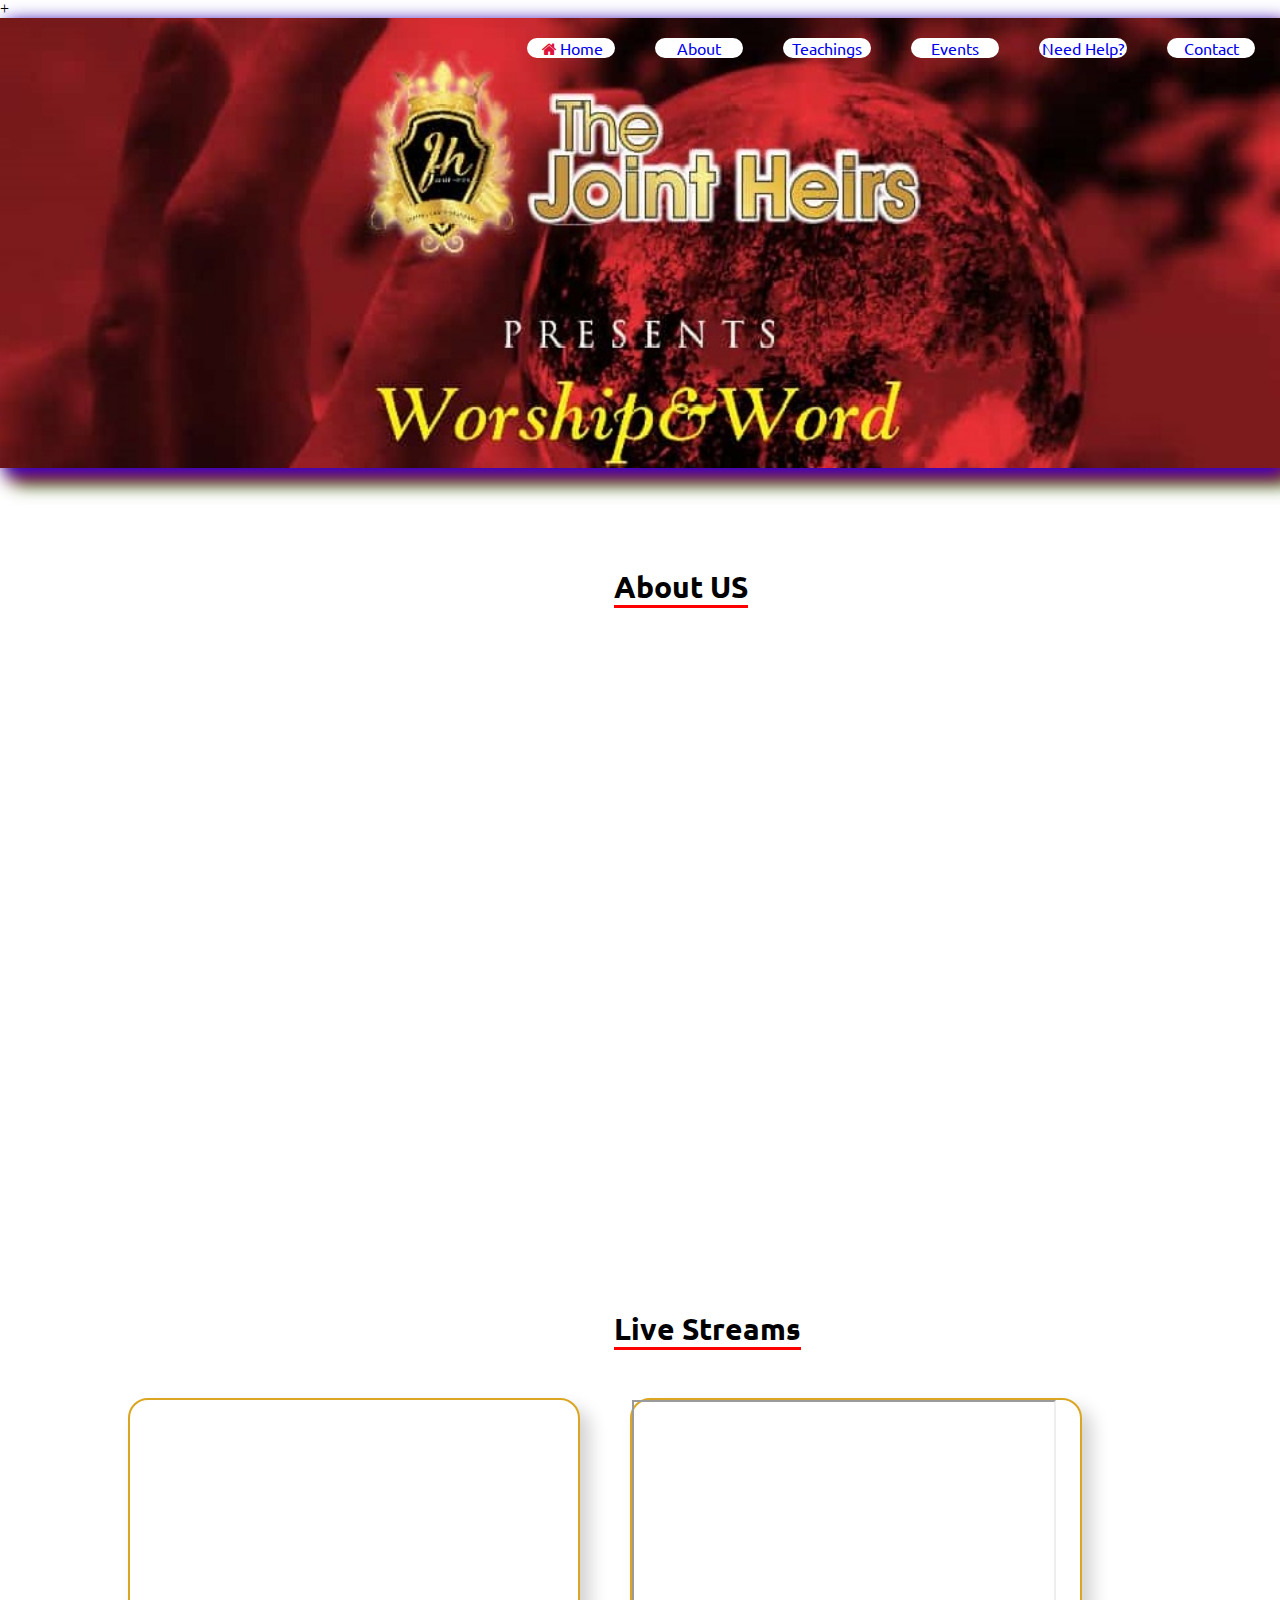
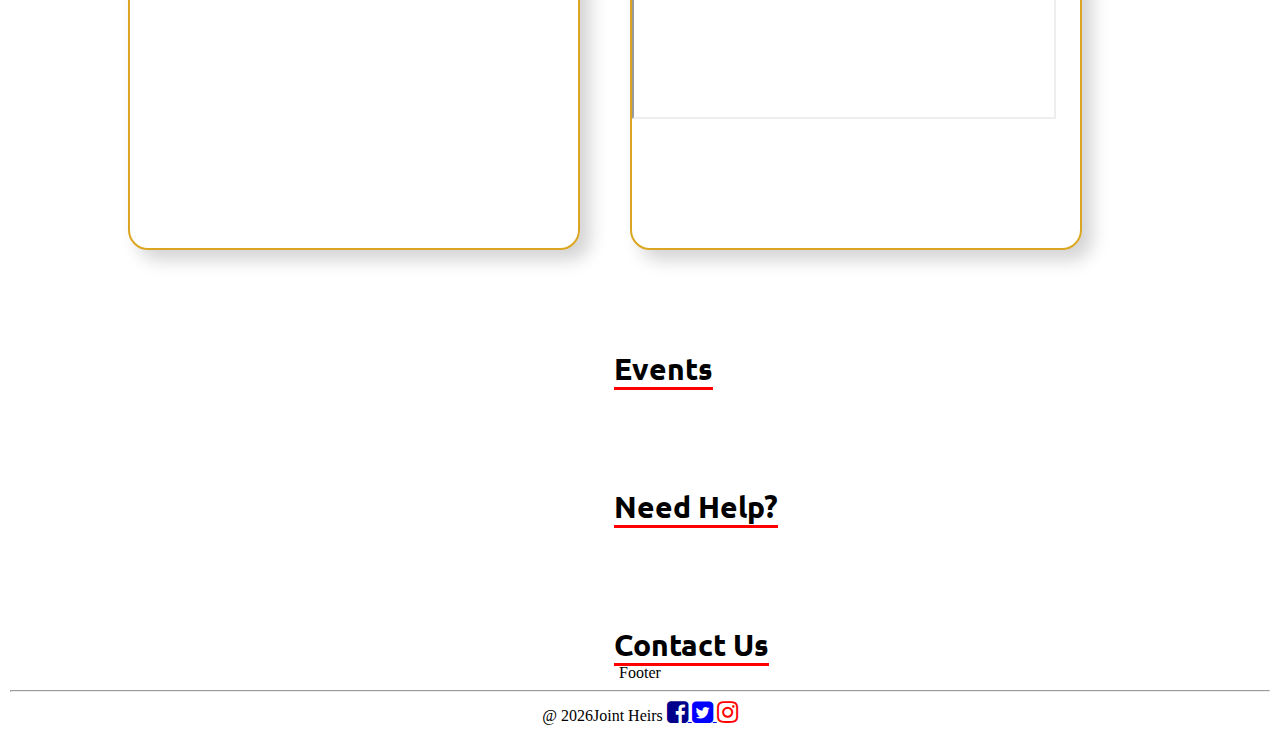
<file: jointHindex.html>
<!DOCTYPE html>
<html lang="en">
<head>+
    <meta charset="UTF-8">
    <meta http-equiv="X-UA-Compatible" content="IE=edge">
    <meta name="viewport" content="width=device-width, initial-scale=1.0">
    <link rel="stylesheet" href="jointheirs.css">
    <title>Joint Heirs</title>
    <link rel="shortcut icon" href="Logo/jointheirs.png">
    <link rel="stylesheet" href="https://cdnjs.cloudflare.com/ajax/libs/font-awesome/4.7.0/css/font-awesome.min.css">
    <!-- CSS only -->
    <link href="https://cdn.jsdelivr.net/npm/bootstrap@5.2.2/dist/css/bootstrap.min.css" rel="stylesheet" integrity="sha384-Zenh87qX5JnK2Jl0vWa8Ck2rdkQ2Bzep5IDxbcnCeuOxjzrPF/et3URy9Bv1WTRi" crossorigin="anonymous">
    <!-- JavaScript Bundle with Popper -->
    <script src="https://cdn.jsdelivr.net/npm/bootstrap@5.2.2/dist/js/bootstrap.bundle.min.js" integrity="sha384-OERcA2EqjJCMA+/3y+gxIOqMEjwtxJY7qPCqsdltbNJuaOe923+mo//f6V8Qbsw3" crossorigin="anonymous"></script>
</head>
<body>
    <!-- Sticky Navigator Bar -->
    <section id="home">
        <div class="first-display">
            <div class="Navbar" id="navbar">      
                <!--<div style="left: 0;" class="NavbarDiv">
                    <img src="Logo/JointHeirsLogo.jpeg" alt="JointHeirsLogo" style="height: 30px; width: 30px;">
                </div>-->
                <div class="NavbarDiv"><i class="fa fa-fw fa-home"></i><a href="#home">Home</a></div>
                <div class="NavbarDiv"><a href="#about">About</a></div>
                <div class="NavbarDiv"><a href="#teachings">Teachings</a></div>
                <div class="NavbarDiv"><a href="#events">Events</a></div>
                <div class="NavbarDiv"><a href="#help">Need Help?</a></div>
                <div class="NavbarDiv"><a href="#contact">Contact</a></div>
            </div>
        </div>
    </section>
    <section id="about">
        <span class="titleheading">About US</span>
        <div class="aboutrow">
            <div class="about" id="slideinleft"><img src="Logo/jointheirs.png" alt="JointHeirs"></div>
            <div class="abouttext" id="slideinright">
                Joint Heirs is a christian fellowship under the umbrella of Jesus Christ, We have observed how people live in darkness and fear of the devil.
                Thus, burdens to bring men and women back to christ was heavy on our spirit. <br>
                <h3>Vision</h3>
                Raising Men of influence by the empowerment of the Word of God through the fellowship of the Spirit and the power of
                communion.
            </div>
        </div>
    </section>
    <section id="teachings">
        <span class="titleheading">Live Streams</span>
        <div class="teachings">
            <div class="mixlr"></div>
            <div class="facebook">
                <iframe width="420" height="315" src="https://live-api-s.facebook.com:443/rtmp/"">
                </iframe>
            </div>
        </div>
    </section>
    <section id="events">
        <span class="titleheading">Events</span>
    </section>
    <section id="help">
        <span class="titleheading">Need Help?</span>
    </section>
    <section id="contact">
        <span class="titleheading">Contact Us</span>
    </section>
    <!-- Footer -->
    <div>
        <div class="Footer" id="footer">
            Footer
            <hr />
            <span>&#64;
                <script>document.write(new Date().getFullYear());</script>Joint Heirs
            </span>
            <span>
                <a href="https://web.facebook.com/JointHeirsGA/" target="_blank">
                    <i class="fa fa-facebook-square" aria-hidden="true" style="color: darkblue; font-size: 25px;"></i>
                </a>
            </span>
            <span>
                <a href="https://twitter.com/Sensitive_A1" target="_blank">
                    <i class="fa fa-twitter-square" aria-hidden="true" style="color: blue; font-size: 25px;"></i>
                </a>
            </span>
            <span>
                <a href="https://www.instagram.com/archfxglobe/?hl=en" target="_blank">
                    <i class="fa fa-instagram" aria-hidden="true" style="color: red; font-size: 25px;"></i>
                </a>
            </span>
        </div>
    </div>
    <script src="jointheirs.js"></script>
</body>
</html>
</file>
<file: jointheirs.css>
@import url("https://fonts.googleapis.com/css2?family=Poppins:wght@400;500;600;700&family=Ubuntu:wght@400;500;700&display=swap");

.Navbar {
  display: flex;
  padding-top: 20px;
  padding-left: 40%;
  justify-content: space-between;
}

.Navbar>Div {
  width: 100px;
  margin-left: 15px;
  margin-right: 25px;
  margin-bottom: 10px;
  color: crimson;
  text-align: center;
  background-color: white;
  border-radius: 15px;
  text-align: center;
  font-family: "Ubuntu", sans-serif;
}

.Navbar>div>a {
  text-decoration: none;
}

.first-display {
  background: url(Images/bg-img.jpg);
  background-repeat: no-repeat;
  background-size: cover;
  height: 450px;
  box-shadow: 5px 5px 18px blue, 10px 10px 18px red, 15px 15px 18px green;
}

.sticky {
  position: fixed;
  top: 0;
  left: 0;
  right: 0;
  background-color: brown;
  /*width: 100%;*/
}

body {
  margin: 0;
}

.Footer {
  text-align: center;
  margin-bottom: 10px;
}

hr {
  margin-left: 10px;
  margin-right: 10px;
}

.fa1 {
  font-size: 100px;
}

#about, #teachings, #events, #help, #contact {
  margin-top: 100px;
}

.titleheading {
  margin-left: 48%;
  margin-top: 50px;
  font-weight: bolder;
  font-size: 30px;
  font-family: "Ubuntu", sans-serif;
  border-bottom: 3px solid red;
}

.about {
  width: 40vw;
  visibility: hidden;
}

.abouttext {
  margin-top: 80px;
  margin-left: 30px;
  margin-right: 15px;
  font-size: 25px;
  font-family: "Ubuntu", sans-serif;
  text-align: justify;
  width: 60vw;
  visibility: hidden;
}

.abouttext>h3 {
  color: goldenrod;
}

.aboutrow, .teachings {
  display: flex;
  margin-top: 50px;
}

.about>img {
  width: 100%;
  height: 550px;
}

.slideinleft {
  float: left;
  animation-duration: 3s;
  animation-name: slideinleft;
}

@keyframes slideinleft {
  from {
    margin-left: -1000px;
  }

  to {
    margin-left: 0px;
  }
}

.slideinright {
  float: right;
  animation-duration: 2s;
  animation-name: slideinright;
}

@keyframes slideinright {
  from {
    margin-right: -1000px;
  }

  to {
    margin-right: 15px;
  }
}
.mixlr, .facebook{
  border: 2px solid goldenrod;
  border-radius: 20px;
  width: 35vw;
  height: 35vw;
  justify-content: space-between;
  box-shadow: 10px 10px 18px lightgray;
}
.mixlr{
  margin-left: 10vw;
}
.facebook{
  margin-left: 50px;
}
.mixlr:hover, .facebook:hover{
  box-shadow: 10px 10px 7px gray;
  /*width: 37vw;
  height: 37vw;*/
}
</file>
